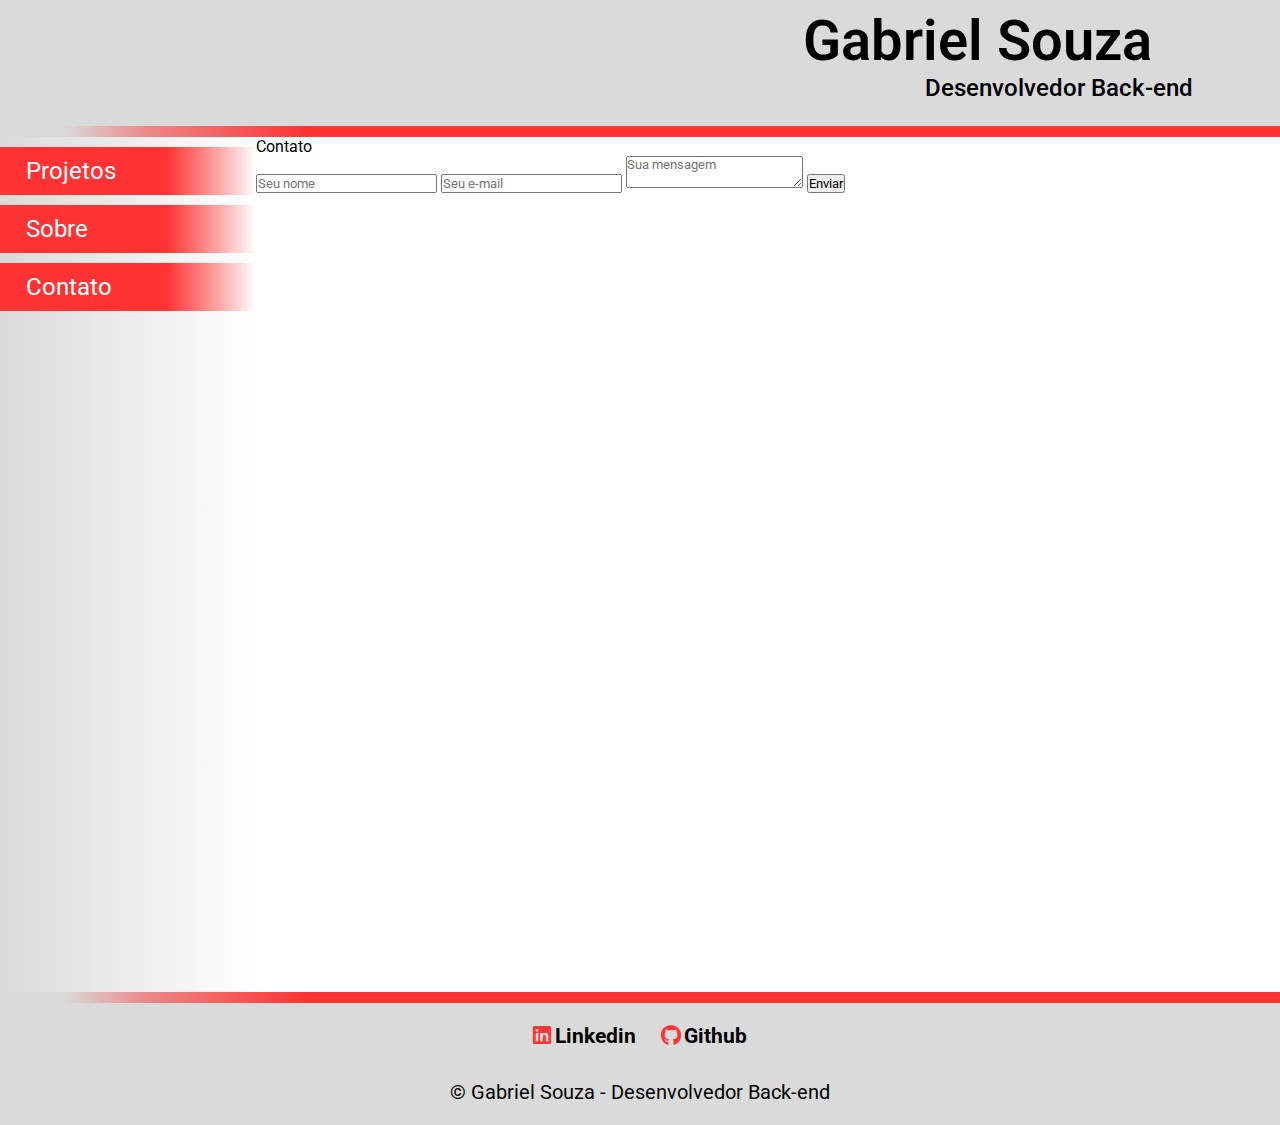
<file: index.html>
<!DOCTYPE html>
<html lang="pt-br">
<head>
    <meta charset="UTF-8">
    <meta name="viewport" content="width=device-width, initial-scale=1.0">
    <link rel="stylesheet" href="style.css">
    <link rel="stylesheet" href="https://cdnjs.cloudflare.com/ajax/libs/font-awesome/6.5.0/css/all.min.css">
    <link rel="preconnect" href="https://fonts.googleapis.com">
    <link rel="preconnect" href="https://fonts.gstatic.com" crossorigin>
    <link href="https://fonts.googleapis.com/css2?family=Roboto:ital,wght@0,100..900;1,100..900&display=swap" rel="stylesheet">

    <title>Gabriel Souza - Desenvolvedor</title>
</head>
<body>
    <header>
        <div class="header-title">
            <div>
                <h1 class="title">Gabriel Souza</h1>
                <h2 class="subtitle">Desenvolvedor Back-end</h2>
            </div>
        </div>

        <div class="divider"></div>
    </header>

    <div class="main">
        <nav>
            <div class="nav-buttom" onclick="loadComponent('projetos')">
                <p class="nav-buttom-text">Projetos</p>
            </div>
            <div class="nav-buttom" onclick="loadComponent('sobre')">
                <p class="nav-buttom-text">Sobre</p>
            </div>
            <div class="nav-buttom" onclick="loadComponent('contato')">
                <p class="nav-buttom-text">Contato</p>
            </div>
        </nav>
        <div id="main-content" class="main-content">

        </div>
    </div>

    <footer>
        <div class="divider"></div>
        <div class="social">
            <a href="http://www.linkedin.com/in/gabriel-souza21" target="_blank" class="social-linkedin"><i class="fa-brands fa-linkedin social-icon"></i>Linkedin</a>
            <a href="https://github.com/GabrielSouDev" target="_blank" class="social-github"><i class="fa-brands fa-github social-icon"></i>Github</a>
        </div>
        <p class="footer-text">&copy Gabriel Souza - Desenvolvedor Back-end</p>
    </footer>

    <style>
        
    </style>
    <script src="script.js"></script>
</body>
</html>
</file>
<file: style.css>
/* Reset CSS */
*{
    /* outline: 1px solid red; */
    font-family: "Roboto", sans-serif;
    margin: 0;
    padding: 0;
    box-sizing: border-box;
    text-decoration: none;
    color: black;
}

html, body {
    max-width: 100vw;
    overflow-x: hidden;
    background-color: #dadada;
}

/* Header */
.header-title{
    color: #000000;
    display: flex;
    flex-direction: column;
    align-items: end;
    padding-right: 10%;
    margin-top: 0.5rem;
    margin-bottom: 1.5rem;
}

.title{
    font-size: 3.5rem;
    font-weight: 600;
}

.subtitle{
    display: inline-block;
    white-space: nowrap;
    font-size: 1.5rem;
    margin-left: 35%;
    font-weight: 500;
}

/* Nav Bar */
nav{
    width: 20%;
}

.nav-buttom{
    display: flex;
    align-items: center; 
    margin-top: 10px;
    height: 3rem;
    background: linear-gradient(270deg, rgba(192,3,3,0) 0%, rgba(255, 51, 51,1) 35%, rgb(255, 51, 51, 1) 100%);
}

.nav-buttom-text{
    margin-left: 10%;
    font-size: 1.5rem;
    color: #ffffff;
}

.nav-buttom-text:hover{
    color: #dbdbdb;
}

.nav-buttom:hover{
    background: linear-gradient(270deg, rgba(255, 100, 100, 0) 0%, rgb(255, 100, 100, 1) 35%, rgb(255, 100, 100, 1) 100%);
}

/* Main */
.main-content{
    width:80%;
    height:100%;
    min-height: 95vh;
}

.main{
    background: linear-gradient(90deg, rgba(192,3,3,0) 0%, rgb(255, 255, 255) 20%, rgb(255, 255, 255) 100%);
    display: flex;
    margin-top: 2.2rem;
    min-height: 95vh;
}

/* Footer */
.social{
    font-weight: bold;
    font-size: 1.3rem;
    text-align: center;
    padding-top: 2rem;
    justify-content: center;
}

.social-linkedin{
    padding-right: 10px;
}

.social-github{
    padding-left: 10px;
}

.social-linkedin:hover, .social-github:hover{
    color: rgb(255, 51, 51, 1);
}

.social-icon{
    color:rgb(255, 51, 51, 1);
    padding-right: 0.2rem;
}

.footer-text{
    font-size: 1.25rem;
    text-align: center;
    color:black;
    width:100%;
    padding-top: 2rem;
    padding-bottom: 1.3rem;
}

/* Utilitys */
.divider{
    width: 95%;
    text-align: end;
    float: right;
    height: 0.7rem;
    background: linear-gradient(90deg, rgba(192,3,3,0) 0%, rgba(255, 51, 51,1) 15%, rgb(255, 51, 51, 1) 100%);
    background: linear-gradient(90deg,rgba(192,3,3,0) 0%, rgba(255, 51, 51, 0.5) 7%, rgba(255, 51, 51, 1) 20%, rgba(255, 51, 51, 1) 100%);
}

/* Media Query */
@media (max-width: 600px) {
    /* Header */
    .title{
        font-size: 3rem;
    }
    
    .subtitle{
        font-size: 1.3rem;
    }
    /* Main */
    .main{
        display: flex;
        flex-direction: column;
        background-color: white;
    }

    .main-content{
        width: 100%;
    }
    /* Nav Bar */
    nav{
        display: grid;
        grid-template-columns: repeat(3, 1fr);
        width:100%;
    }

    .nav-buttom{
        display: block;
        text-align: center;
        background-color: rgba(255, 51, 51,1);
        width:100%;
        padding:0;
        margin:0;
    }

    .nav-buttom:hover{
        background-color: rgba(255, 51, 51,1);
    }

    .nav-buttom-text{
        margin:0;
    }
    /* Utilitys */
    .divider{
        width: 100%;
        background: linear-gradient(90deg, rgba(255, 51, 51,1) 15%, rgb(255, 51, 51, 1) 100%);
    }
}
</file>
